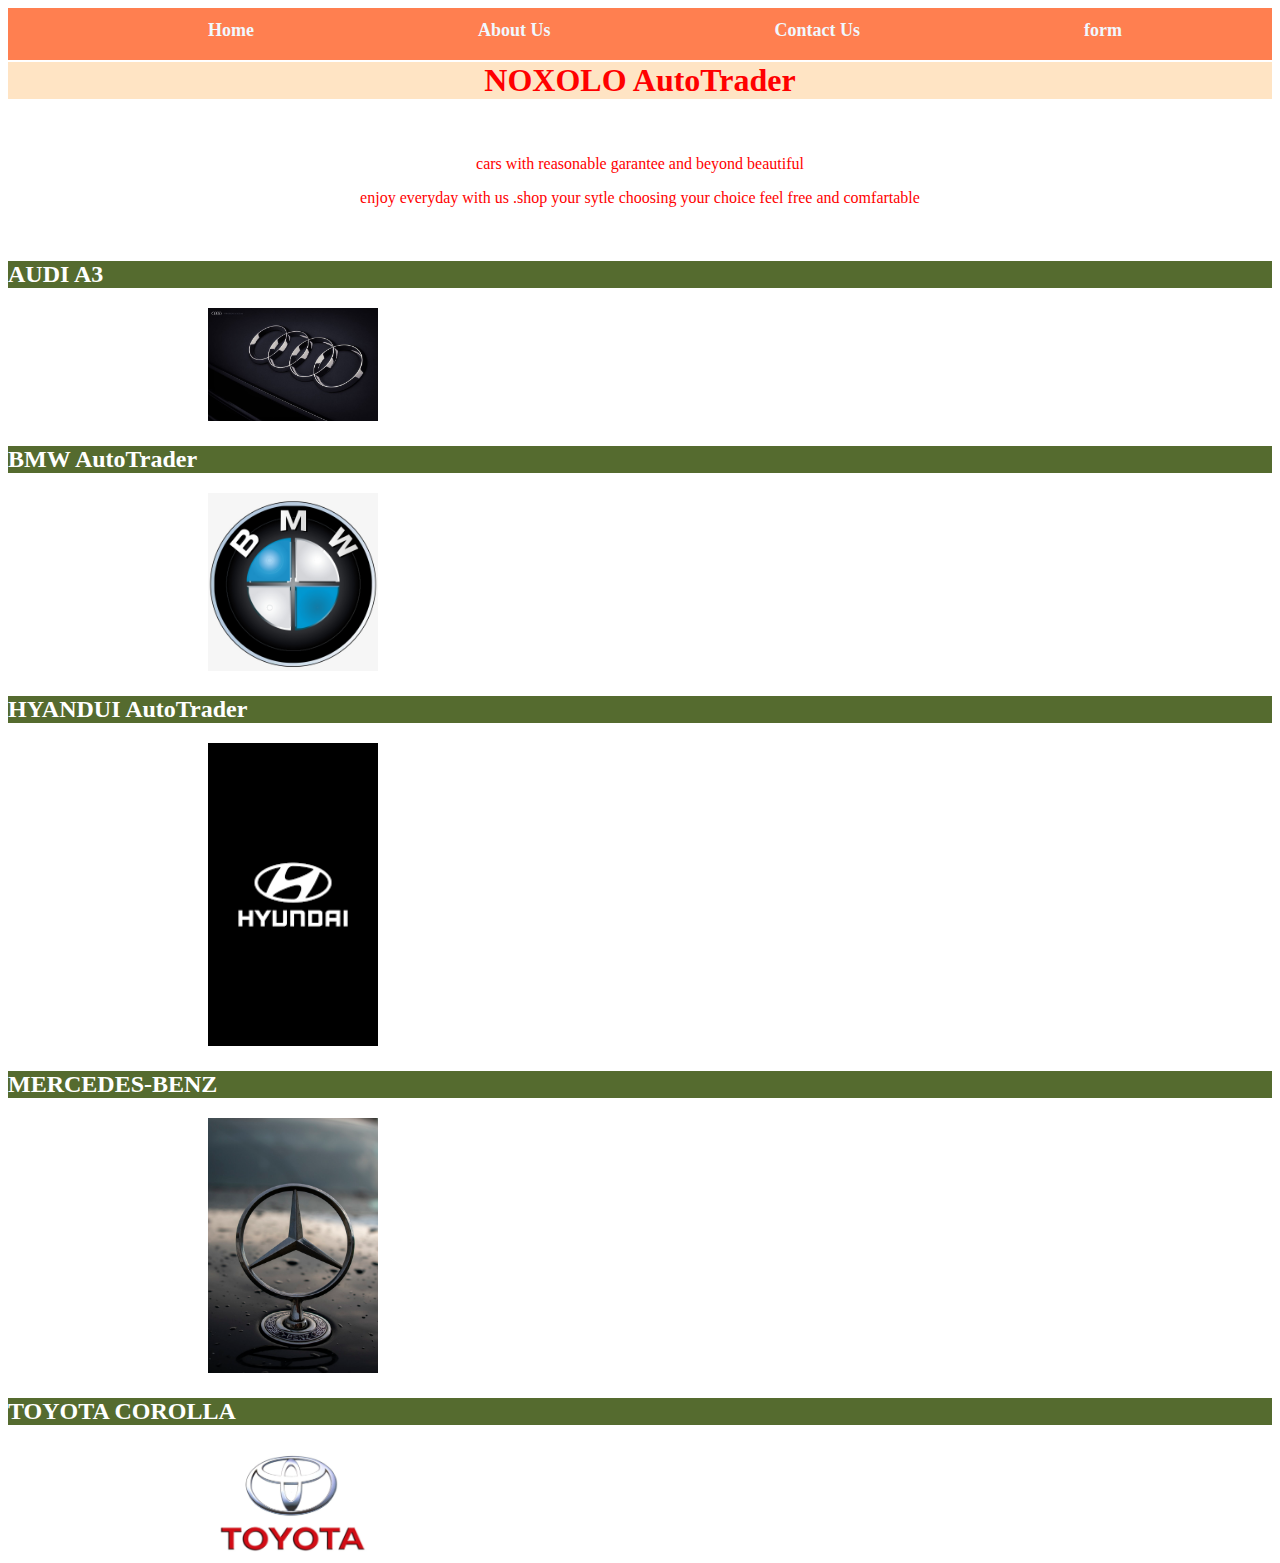
<file: index.html>
<html>
      <head>
            <link rel="stylesheet" href="style.css">
      </head>
      <body>
          
          <div id="menu">
             <a href="index.html">Home</a>
             <a href="about.html">About Us</a>
             <a href="contact.html">Contact Us</a>
              <a href="form.html">form</a>

          <div>

            <h1>NOXOLO AutoTrader</h1>
            <br>
            <p>cars with reasonable garantee and beyond beautiful</p>
            <p>enjoy everyday with us .shop your sytle choosing your choice feel free and comfartable</p>
            <br>
            <h2>AUDI A3</h2>
            <a href="audi.html"><img src="images/audi%20logo.jpg" width="170"/></a>
             <br>
             <h2>BMW AutoTrader</h2>
             <a href="bmw.html"><img src="images/bmw%20logo.png" width="170"/></a>
            <h2>HYANDUI AutoTrader</h2>
            <a href="hyandui.html"><img src="images/hyandui%20logo.png" width="170"/></a>
            <br>
            <h2>MERCEDES-BENZ</h2>
             <a href="mercedes.html"><img src="images/mercedes%20benzlogo.jfif" width="170"/></a>
             <br>
             <h2>TOYOTA COROLLA</h2>
             <a href="toyota.html"><img src="images/toyota%20logo.jpg" width="170"/></a>

                


        </div>

      </body>

</html>
</file>
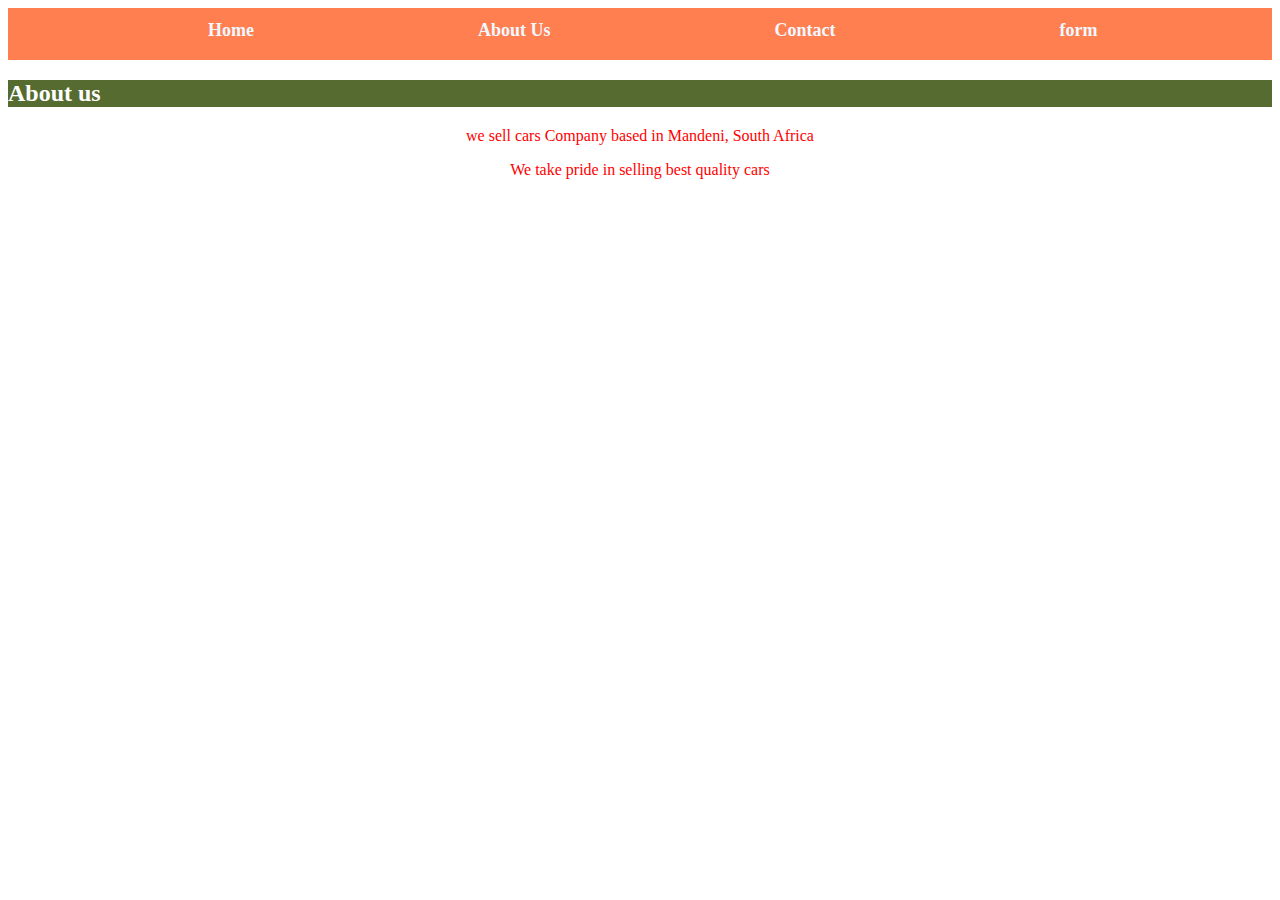
<file: about.html>
<html>

      <head>

            <link rel="stylesheet" href="style.css">

      </head>

      <body>

        <div id="menu">

            <a href="index.html">Home</a>

            <a href="about.html">About Us</a>

            <a href="contact.html">Contact</a>

            <a href="form.html">form</a>
          </div>


          <h2>About us</h2>

     <P>we sell cars Company based in Mandeni, South Africa</P>

     <p>We take pride in selling best quality cars</p> 

      </body>

</html>
</file>
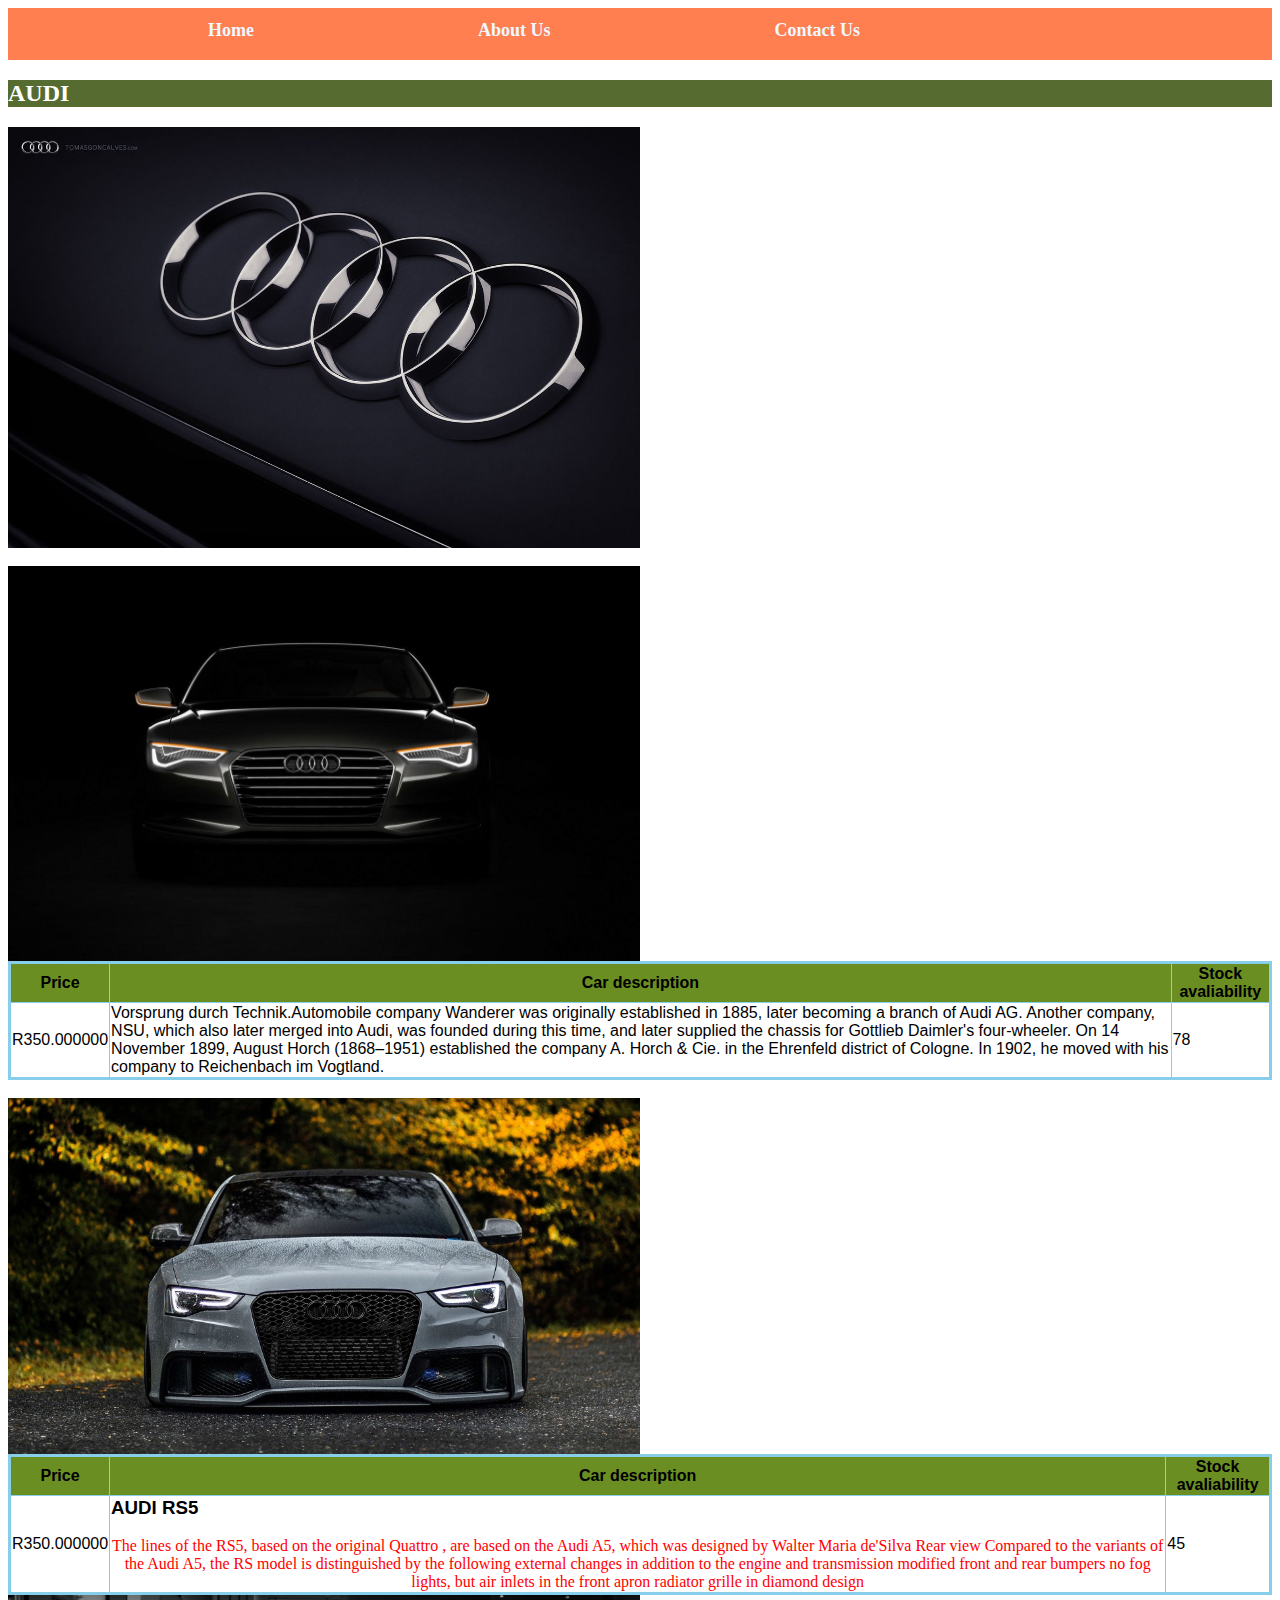
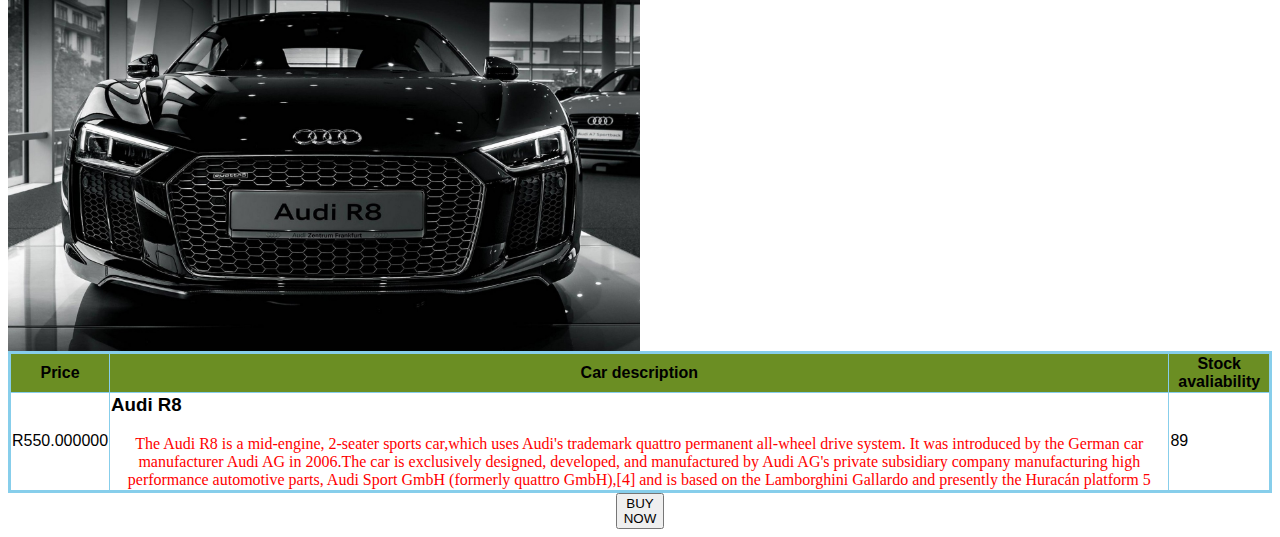
<file: audi.html>
<html>
      <head> 
           <link rel="stylesheet" href="style.css"> 
       </head>
 
       <body>
          <div id="menu">
              <a href="index.html">Home</a>
              <a href="about.html">About Us</a>
              <a href="contact.html">Contact Us</a>
          </div> 
           
          <h2>AUDI </h2>
          <div class="gallery"> 
              <img src="images/audi%20logo.jpg">
        
          </div> 
          
           
   <br>
          
                  <div class="gallery"> 
              <img src="images/audi%20cover.jpg">
              
                      <br>
                       <table border="1">
                  <tr>
                      <th>Price</th>
                      <th>Car description</th>
                      <th>Stock avaliability</th>
                   </tr>

                   <tr>
                       <td>R350.000000</td>
                       <td>Vorsprung durch Technik.Automobile company Wanderer was originally established in 1885, later becoming a branch of Audi AG. Another company, NSU, which also later merged into Audi, was founded during this time, and later supplied the chassis for Gottlieb Daimler's four-wheeler.

On 14 November 1899, August Horch (1868–1951) established the company A. Horch & Cie. in the Ehrenfeld district of Cologne. In 1902, he moved with his company to Reichenbach im Vogtland.</td>
                       <td>78</td>
                    </tr>
                    
             </table>    
          </div> 
          
         
    
 
          <br/>
        
                 <div class="gallery"> 
              <img src="images/AUDI%20RS5.jpg">
                     
                     <br>
                     
                      <table border="1">
                  <tr>
                      <th>Price</th>
                      <th>Car description</th>
                      <th>Stock avaliability</th>
                   </tr>

                   <tr>
                       <td>R350.000000</td>
                       <td> <h3>AUDI RS5</h3> 
          <p>The lines of the RS5, based on the original Quattro , are based on the Audi A5, which was designed by Walter Maria de'Silva Rear view Compared to the variants of the Audi A5, the RS model is distinguished by the following external changes in addition to the engine and transmission modified front and rear bumpers no fog lights, but air inlets in the front apron radiator grille in diamond design</p> 
           </td>
                       <td>45</td>
                    </tr>
                    
             </table>    
             
          </div> 
         
         
           
                  <div class="gallery"> 
              <img src="images/audi-r8-v10-plus-mythos-black1.jpg">
             
          </div> 
           
           
                      <table border="1">
                  <tr>
                      <th>Price</th>
                      <th>Car description</th>
                      <th>Stock avaliability</th>
                   </tr>

                   <tr>
                       <td>R550.000000</td>
                       <td><h3>Audi R8</h3> 
          <p>The Audi R8 is a mid-engine, 2-seater sports car,which uses Audi's trademark quattro permanent all-wheel drive system. It was introduced by the German car manufacturer Audi AG in 2006.The car is exclusively designed, developed, and manufactured by Audi AG's private subsidiary company manufacturing high performance automotive parts, Audi Sport GmbH (formerly quattro GmbH),[4] and is based on the Lamborghini Gallardo and presently the Huracán platform 5</p>  
           </td>
                       <td>89</td>
                    </tr>
                    
             </table>    
          
           
          
           
           <a href="tk.html"> <center><button type="button" >BUY <br>NOW<br></button></a></center>
    </image>
  
      </body>
</html>
</file>
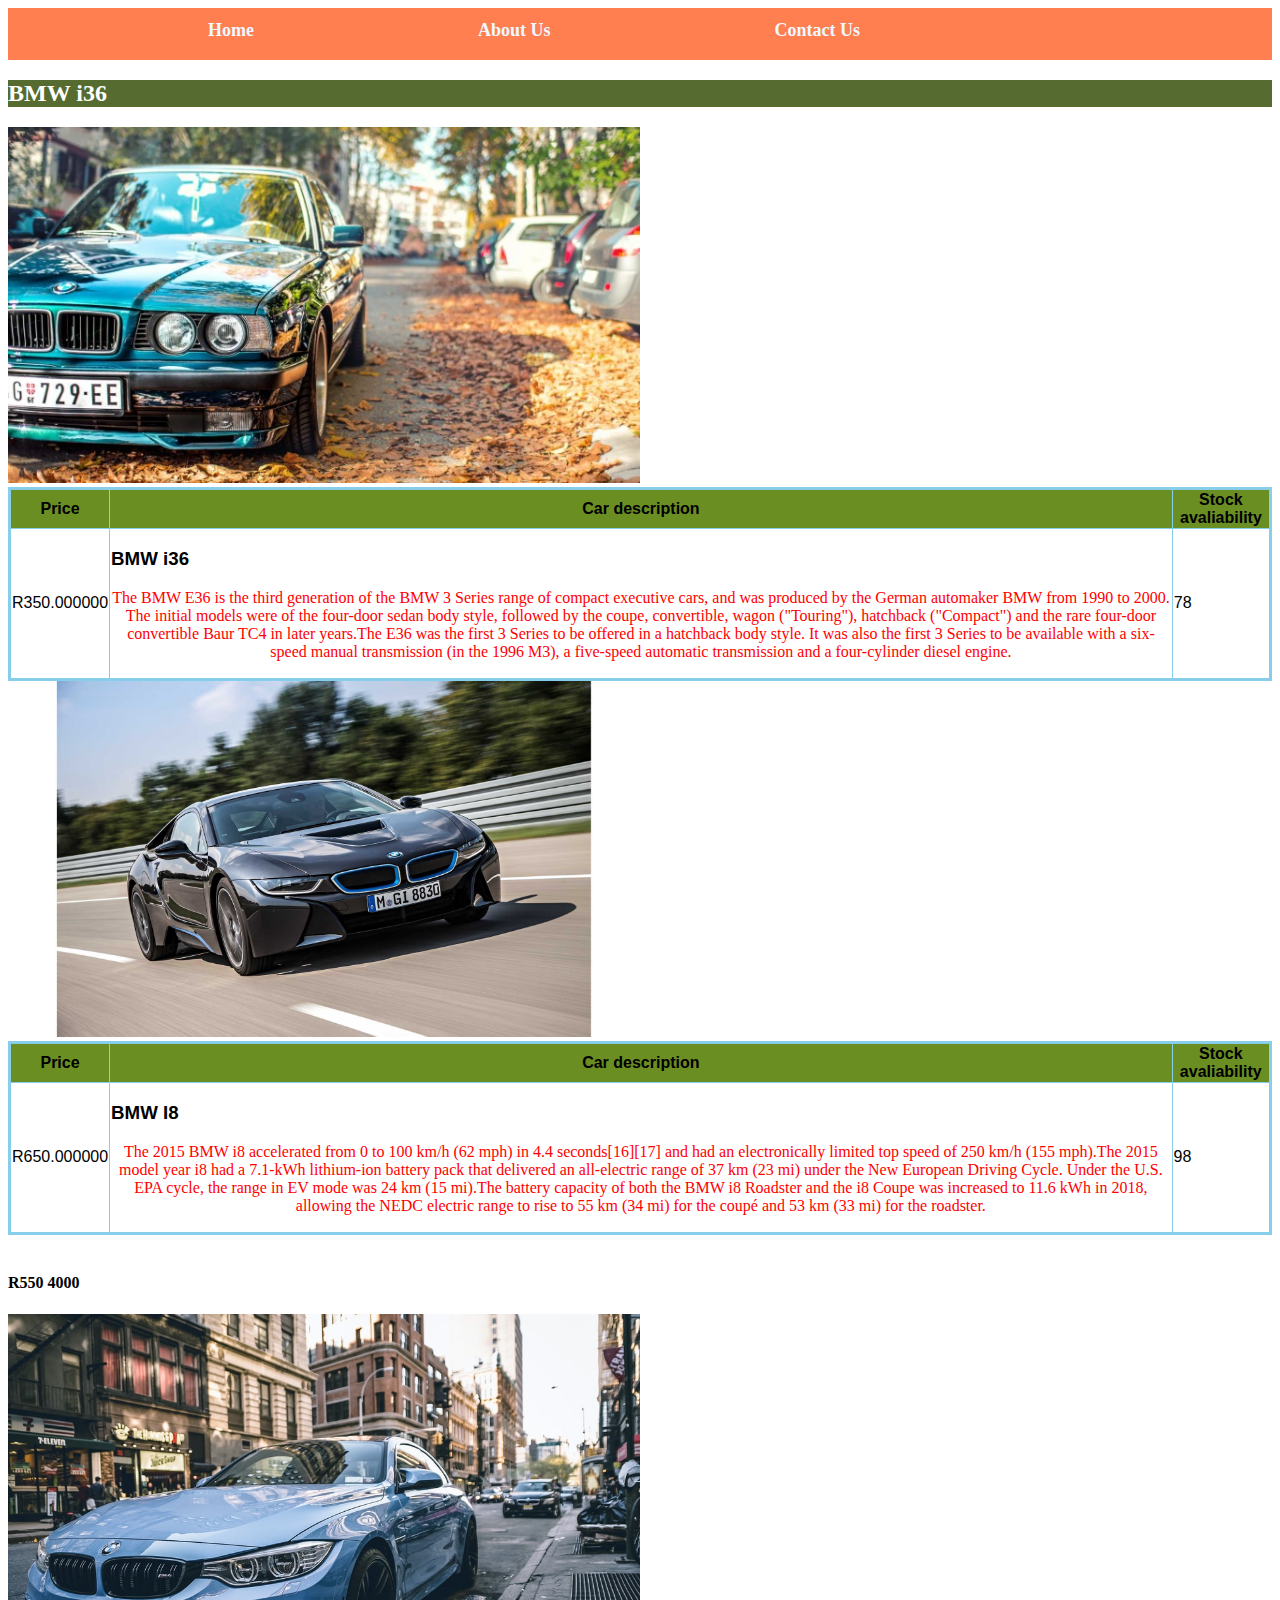
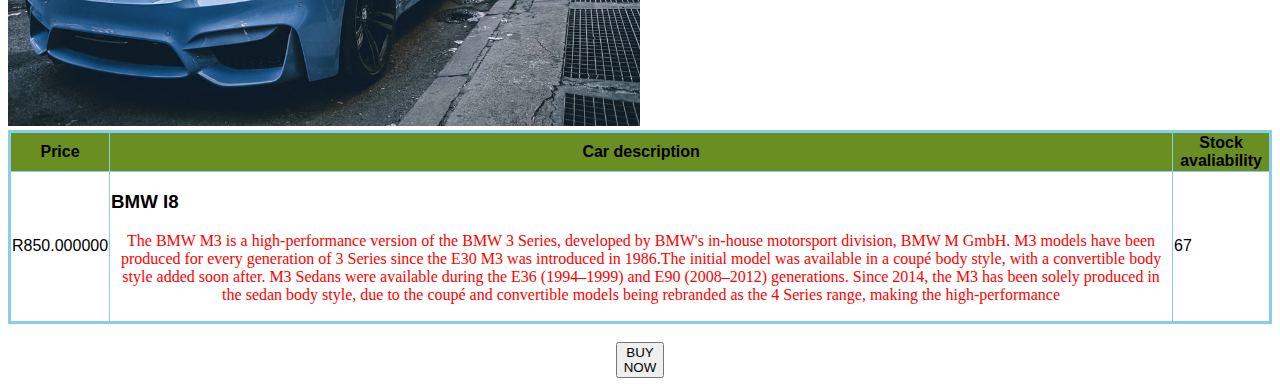
<file: bmw.html>
<!DOCTYPE html>
<html>
      <head> 
           <link rel="stylesheet" href="style.css"> 
       </head>
 
       <body>
          <div id="menu">
              <a href="index.html">Home</a>
              <a href="about.html">About Us</a>
              <a href="contact.html">Contact Us</a>
          </div> 
           
          <h2>BMW i36</h2>
          <div class="gallery"> 
              <img src="images/bmw%20e36%20cover.jpg">
             
          </div> 
           
           
            <table border="1">
                  <tr>
                      <th>Price</th>
                      <th>Car description</th>
                      <th>Stock avaliability</th>
                   </tr>

                   <tr>
                       <td>R350.000000</td>
                       <td> <h3>BMW i36</h3> 
          <p>The BMW E36 is the third generation of the BMW 3 Series range of compact executive cars, and was produced by the German automaker BMW from 1990 to 2000. The initial models were of the four-door sedan body style, followed by the coupe, convertible, wagon ("Touring"), hatchback ("Compact") and the rare four-door convertible Baur TC4 in later years.The E36 was the first 3 Series to be offered in a hatchback body style. It was also the first 3 Series to be available with a six-speed manual transmission (in the 1996 M3), a five-speed automatic transmission and a four-cylinder diesel engine. </p></td>
                       <td>78</td>
                    </tr>
                    
             </table>    
         
           
                  <div class="gallery"> 
              <img src="images/BMW%20I8.jpg">
             
          </div> 
           
             <table border="1">
                  <tr>
                      <th>Price</th>
                      <th>Car description</th>
                      <th>Stock avaliability</th>
                   </tr>

                   <tr>
                       <td>R650.000000</td>
                       <td><h3>BMW I8</h3> 
          <p>The 2015 BMW i8 accelerated from 0 to 100 km/h (62 mph) in 4.4 seconds[16][17] and had an electronically limited top speed of 250 km/h (155 mph).The 2015 model year i8 had a 7.1-kWh lithium-ion battery pack that delivered an all-electric range of 37 km (23 mi) under the New European Driving Cycle. Under the U.S. EPA cycle, the range in EV mode was 24 km (15 mi).The battery capacity of both the BMW i8 Roadster and the i8 Coupe was increased to 11.6 kWh in 2018, allowing the NEDC electric range to rise to 55 km (34 mi) for the coupé and 53 km (33 mi) for the roadster.</p> </td>
                       <td>98</td>
                    </tr>
                    
             </table> 
           
           
           <br/>
 
          <h4>R550 4000</h4>
            
                 <div class="gallery"> 
              <img src="images/BMW%20M3%20COVER.jfif">
             
          </div> 
           
             <table border="1">
                  <tr>
                      <th>Price</th>
                      <th>Car description</th>
                      <th>Stock avaliability</th>
                   </tr>

                   <tr>
                       <td>R850.000000</td>
                       <td><h3>BMW I8</h3> 
          <p>The BMW M3 is a high-performance version of the BMW 3 Series, developed by BMW's in-house motorsport division, BMW M GmbH. M3 models have been produced for every generation of 3 Series since the E30 M3 was introduced in 1986.The initial model was available in a coupé body style, with a convertible body style added soon after. M3 Sedans were available during the E36 (1994–1999) and E90 (2008–2012) generations. Since 2014, the M3 has been solely produced in the sedan body style, due to the coupé and convertible models being rebranded as the 4 Series range, making the high-performance</p> 
         </td>
                       <td>67</td>
                    </tr>
                    
             </table> 
         
 
          <br/>
          
           
           <a href="tk.html"> <center><button type="button" >BUY <br>NOW<br></button></a></center>
    </image>
           
            
  
      </body>
</html>
</file>
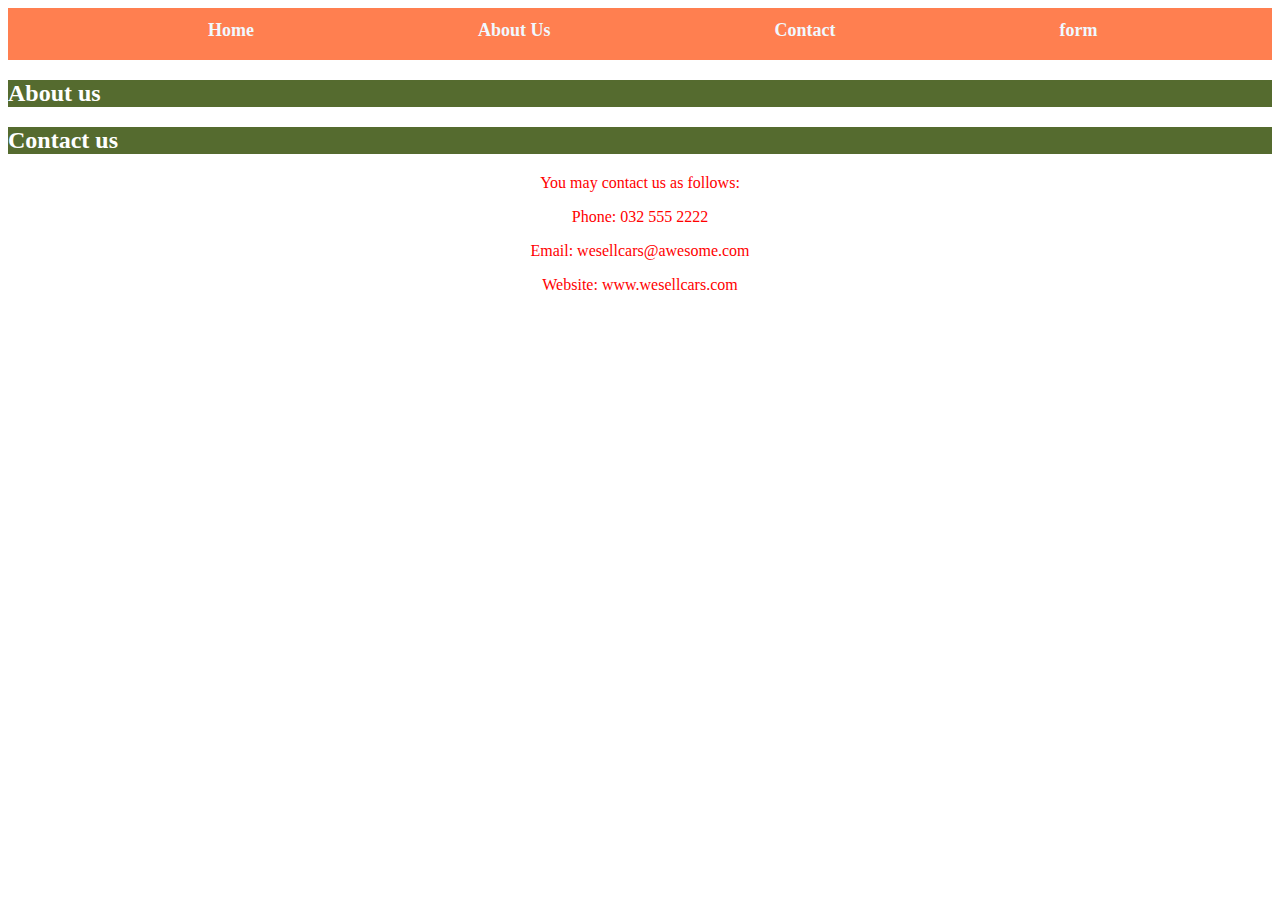
<file: contact.html>
<html>
      <head>

            <link rel="stylesheet" href="style.css">

      </head>

      <body>

        <div id="menu">

            <a href="index.html">Home</a>

            <a href="about.html">About Us</a>

            <a href="contact.html">Contact</a>

            <a href="form.html">form</a>
          </div>

          <h2>About us</h2>

          <h2>Contact us</h2>

          <p>You may contact us as follows:</p>

          <p>Phone: 032 555 2222</p>

          <p>Email: wesellcars@awesome.com</p>

          <p>Website: www.wesellcars.com</p>

      </body>

</html>
</file>
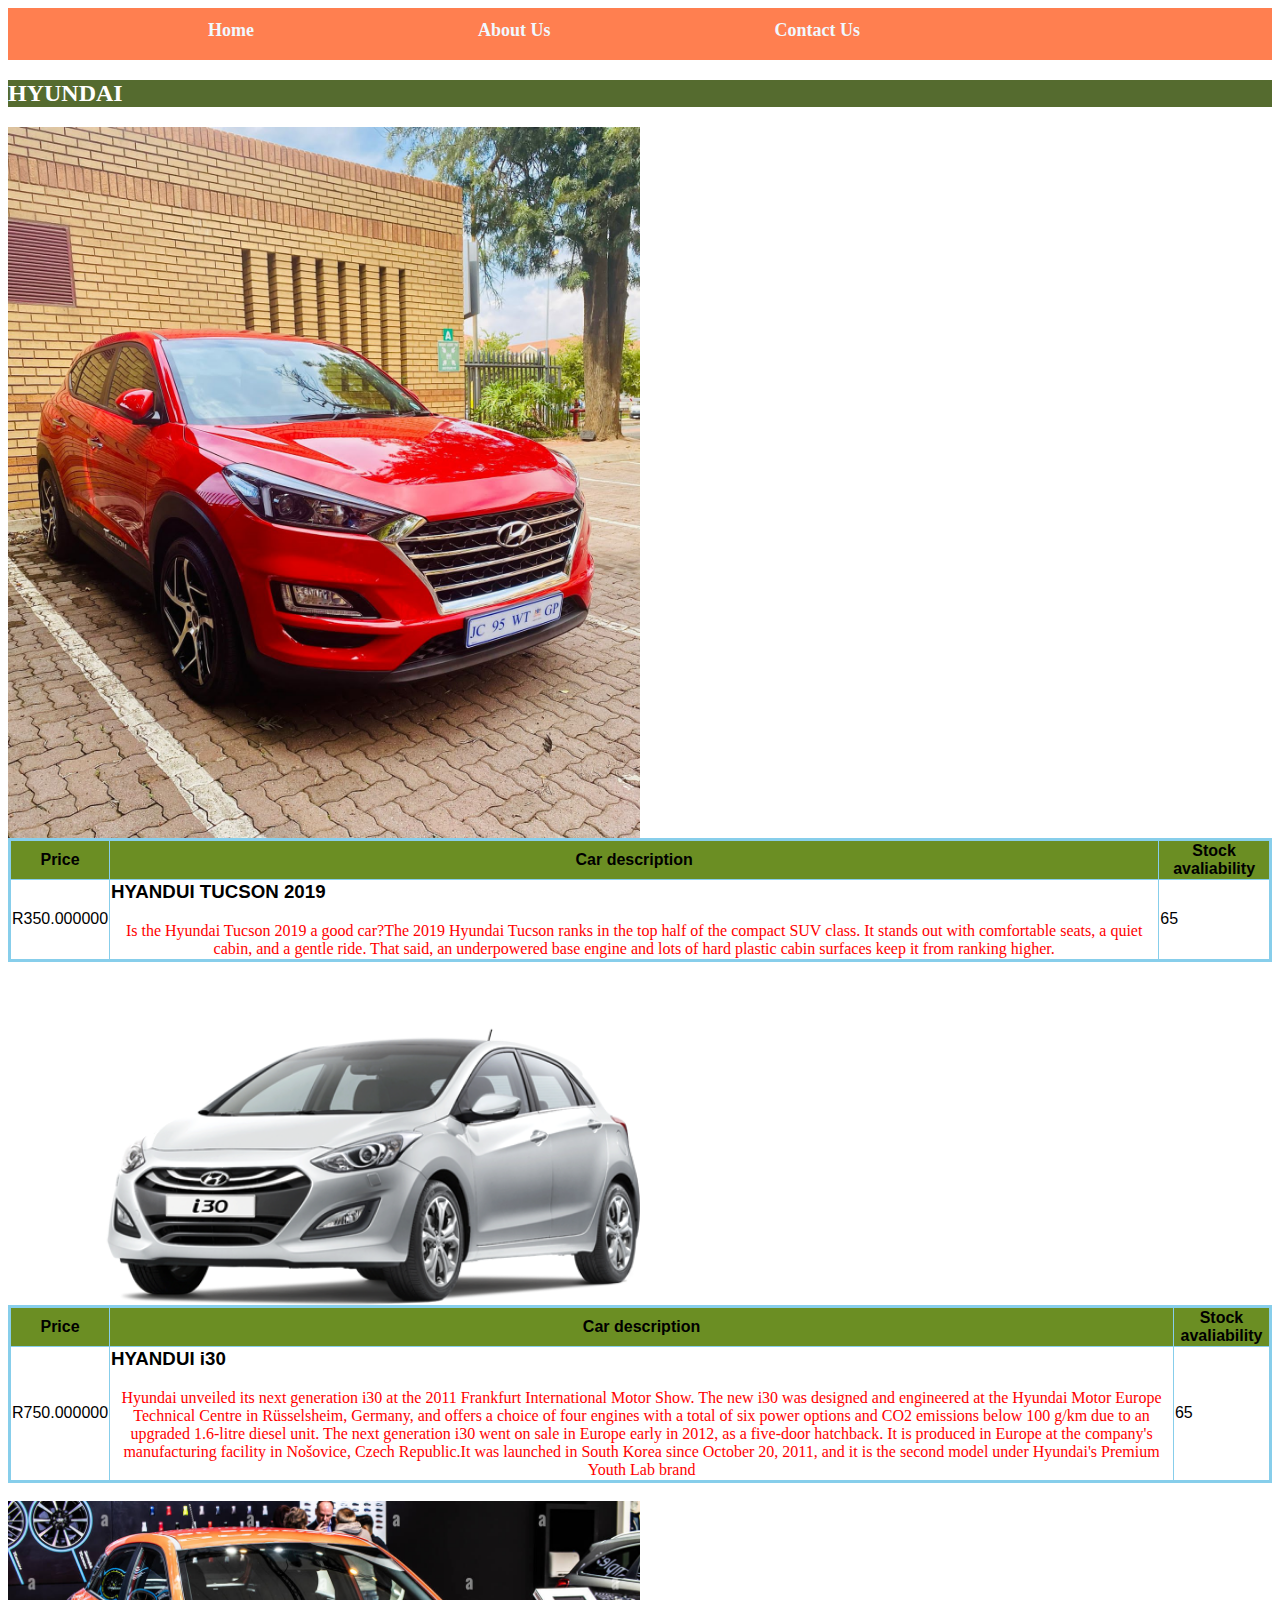
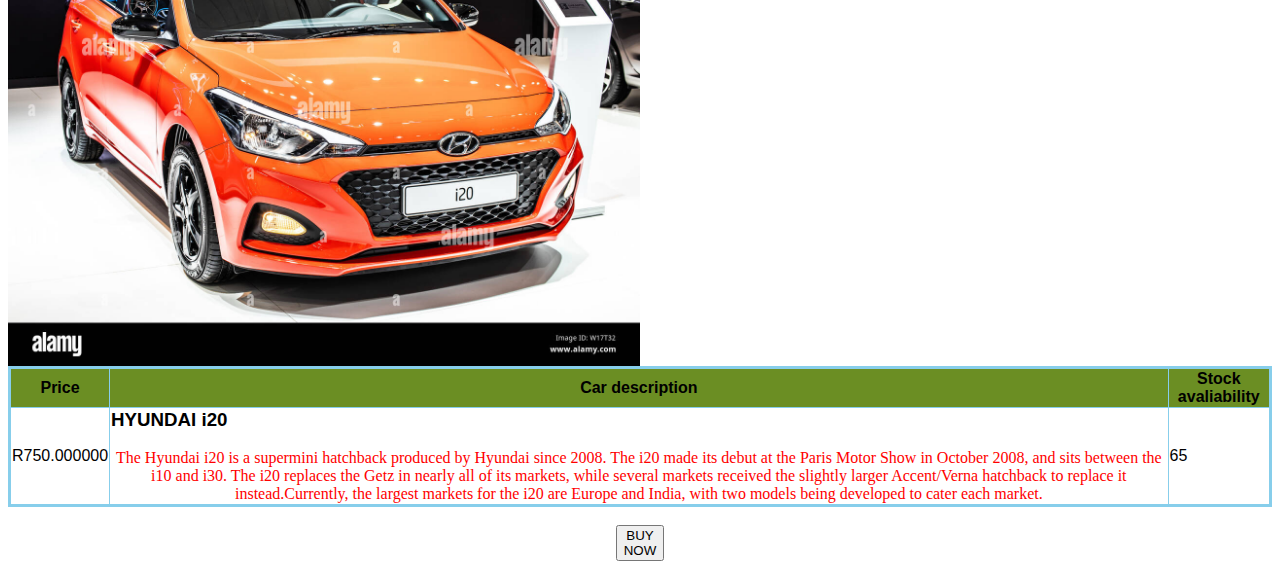
<file: hyandui.html>
<html>
      <head> 
           <link rel="stylesheet" href="style.css"> 
       </head>
 
       <body>
          <div id="menu">
              <a href="index.html">Home</a>
              <a href="about.html">About Us</a>
              <a href="contact.html">Contact Us</a>
          </div> 
           
          <h2>HYUNDAI</h2>
          <div class="gallery"> 
              <img src="images/46FC8AC1-6705-495A-A6D4-13CE07F60585.jpeg">
             
          </div> 
            <table border="1">
                  <tr>
                      <th>Price</th>
                      <th>Car description</th>
                      <th>Stock avaliability</th>
                   </tr>

                   <tr>
                       <td>R350.000000</td>
                       <td><h3>HYANDUI TUCSON 2019</h3> 
          <p> Is the Hyundai Tucson 2019 a good car?The 2019 Hyundai Tucson ranks in the top half of the compact SUV class. It stands out with comfortable seats, a quiet cabin, and a gentle ride. That said, an underpowered base engine and lots of hard plastic cabin surfaces keep it from ranking higher.
           </p>
           </td>
                       <td>65</td>
                    </tr>
                    
             </table> 
        
           
                  <div class="gallery"> 
              <img src="images/Hyundai-%20i30.png">
             
          </div> 
            <table border="1">
                  <tr>
                      <th>Price</th>
                      <th>Car description</th>
                      <th>Stock avaliability</th>
                   </tr>

                   <tr>
                       <td>R750.000000</td>
                       <td> <h3>HYANDUI i30</h3> 
          <p>Hyundai unveiled its next generation i30 at the 2011 Frankfurt International Motor Show. The new i30 was designed and engineered at the Hyundai Motor Europe Technical Centre in Rüsselsheim, Germany, and offers a choice of four engines with a total of six power options and CO2 emissions below 100 g/km due to an upgraded 1.6-litre diesel unit. The next generation i30 went on sale in Europe early in 2012, as a five-door hatchback. It is produced in Europe at the company's manufacturing facility in Nošovice, Czech Republic.It was launched in South Korea since October 20, 2011, and it is the second model under Hyundai's Premium Youth Lab brand</p></td>
                       <td>65</td>
                    </tr>
                    
             </table> 
          
    
            <br>
            
                 <div class="gallery"> 
              <img src="images/hyundai%20i%2020.jpg">
             
          </div> 
           
            <table border="1">
                  <tr>
                      <th>Price</th>
                      <th>Car description</th>
                      <th>Stock avaliability</th>
                   </tr>

                   <tr>
                       <td>R750.000000</td>
                       <td><h3>HYUNDAI i20</h3> 
          <p>The Hyundai i20 is a supermini hatchback produced by Hyundai since 2008. The i20 made its debut at the Paris Motor Show in October 2008, and sits between the i10 and i30. The i20 replaces the Getz in nearly all of its markets, while several markets received the slightly larger Accent/Verna hatchback to replace it instead.Currently, the largest markets for the i20 are Europe and India, with two models being developed to cater each market.</p> </td>
                       <td>65</td>
                    </tr>
                    
             </table> 
          
           
        
 
          <br/>
            
           
                 
     <a href="tk.html"> <center><button type="button" >BUY <br>NOW<br></button></a></center>
    </image>
        
  
      </body>
</html>
</file>
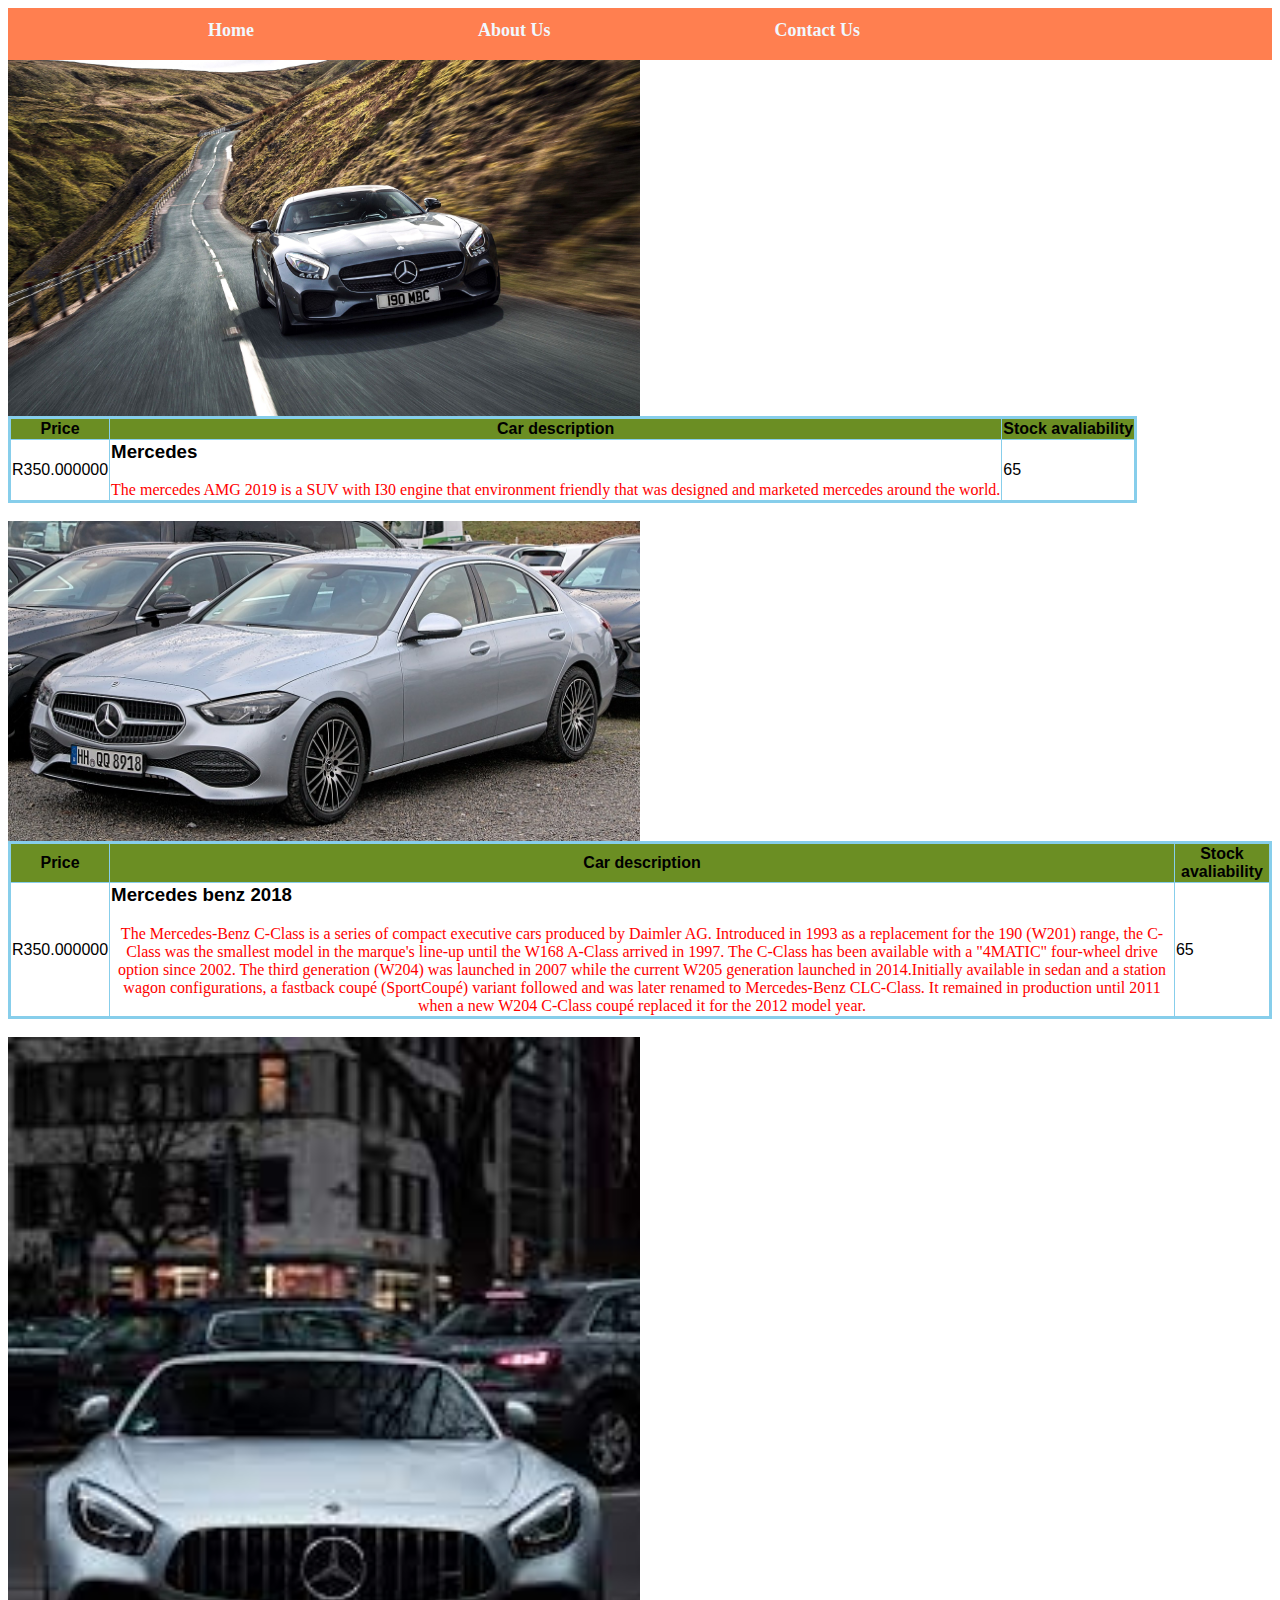
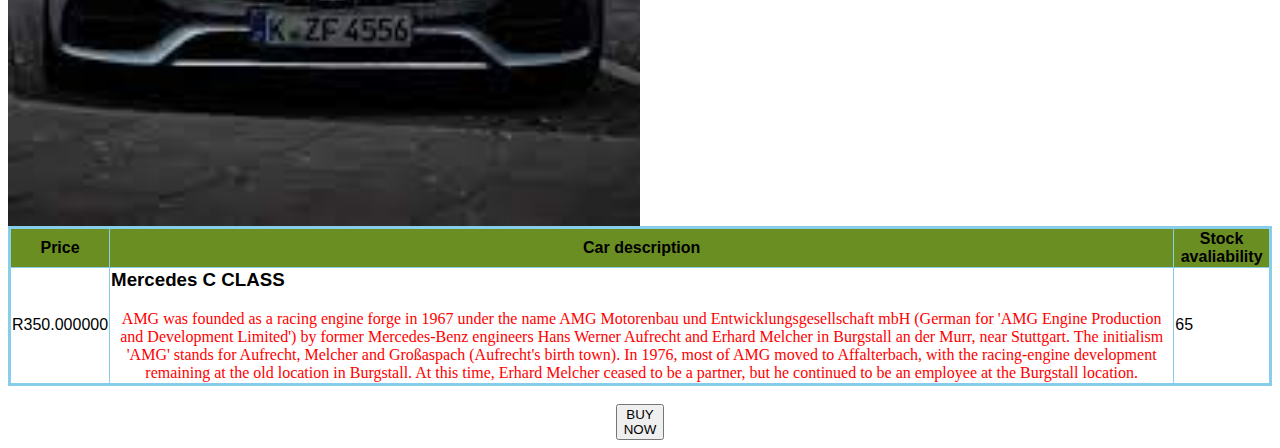
<file: mercedes.html>
<html>
      <head> 
           <link rel="stylesheet" href="style.css"> 
       </head>
 
       <body>
          <div id="menu">
           <a href="index.html">Home</a>
              <a href="about.html">About Us</a>
              <a href="contact.html">Contact Us</a>
          </div> 
           
          <h2mercedes AMG 2019</h2>
          <div class="gallery"> 
              <img src="images/mercedes%20amg%202019.jpg">
             
          </div> 
           
           <table border="1">
                  <tr>
                      <th>Price</th>
                      <th>Car description</th>
                      <th>Stock avaliability</th>
                   </tr>

                   <tr>
                       <td>R350.000000</td>
                       <td> <h3>Mercedes</h3> 
          <p>The mercedes AMG 2019 is a SUV with I30 engine that environment friendly that was designed and marketed mercedes around the world.</p>
           </td>
                       <td>65</td>
                    </tr>
                    
             </table> 
         
          
 
          <br/>
          
           
                  <div class="gallery"> 
              <img src="images/Mercedes-Benz_W206_IMG_5796.jpg">
             
          </div> 
           
                   
           <table border="1">
                  <tr>
                      <th>Price</th>
                      <th>Car description</th>
                      <th>Stock avaliability</th>
                   </tr>

                   <tr>
                       <td>R350.000000</td>
                       <td> <h3>Mercedes benz 2018</h3> 
          <p>The Mercedes-Benz C-Class is a series of compact executive cars produced by Daimler AG. Introduced in 1993 as a replacement for the 190 (W201) range, the C-Class was the smallest model in the marque's line-up until the W168 A-Class arrived in 1997. The C-Class has been available with a "4MATIC" four-wheel drive option since 2002. The third generation (W204) was launched in 2007 while the current W205 generation launched in 2014.Initially available in sedan and a station wagon configurations, a fastback coupé (SportCoupé) variant followed and was later renamed to Mercedes-Benz CLC-Class. It remained in production until 2011 when a new W204 C-Class coupé replaced it for the 2012 model year.</p>
    </td>
                       <td>65</td>
                    </tr>
                    
             </table>
         
 
          <br/>
         
            
                 <div class="gallery"> 
              <img src="images/mercedes%201.jfif">
             
          </div> 
                   
           <table border="1">
                  <tr>
                      <th>Price</th>
                      <th>Car description</th>
                      <th>Stock avaliability</th>
                   </tr>

                   <tr>
                       <td>R350.000000</td>
                       <td>  <h3>Mercedes C CLASS</h3> 
          <p>AMG was founded as a racing engine forge in 1967 under the name AMG Motorenbau und Entwicklungsgesellschaft mbH (German for 'AMG Engine Production and Development Limited') by former Mercedes-Benz engineers Hans Werner Aufrecht and Erhard Melcher in Burgstall an der Murr, near Stuttgart. The initialism 'AMG' stands for Aufrecht, Melcher and Großaspach (Aufrecht's birth town). In 1976, most of AMG moved to Affalterbach, with the racing-engine development remaining at the old location in Burgstall. At this time, Erhard Melcher ceased to be a partner, but he continued to be an employee at the Burgstall location.</p> </td>
                       <td>65</td>
                    </tr>
                    
             </table>
        
        
          <br/>
         
           
                
     <a href="tk.html"> <center><button type="button" >BUY <br>NOW<br></button></a></center>
    </image>
  
      </body>
</html>
</file>
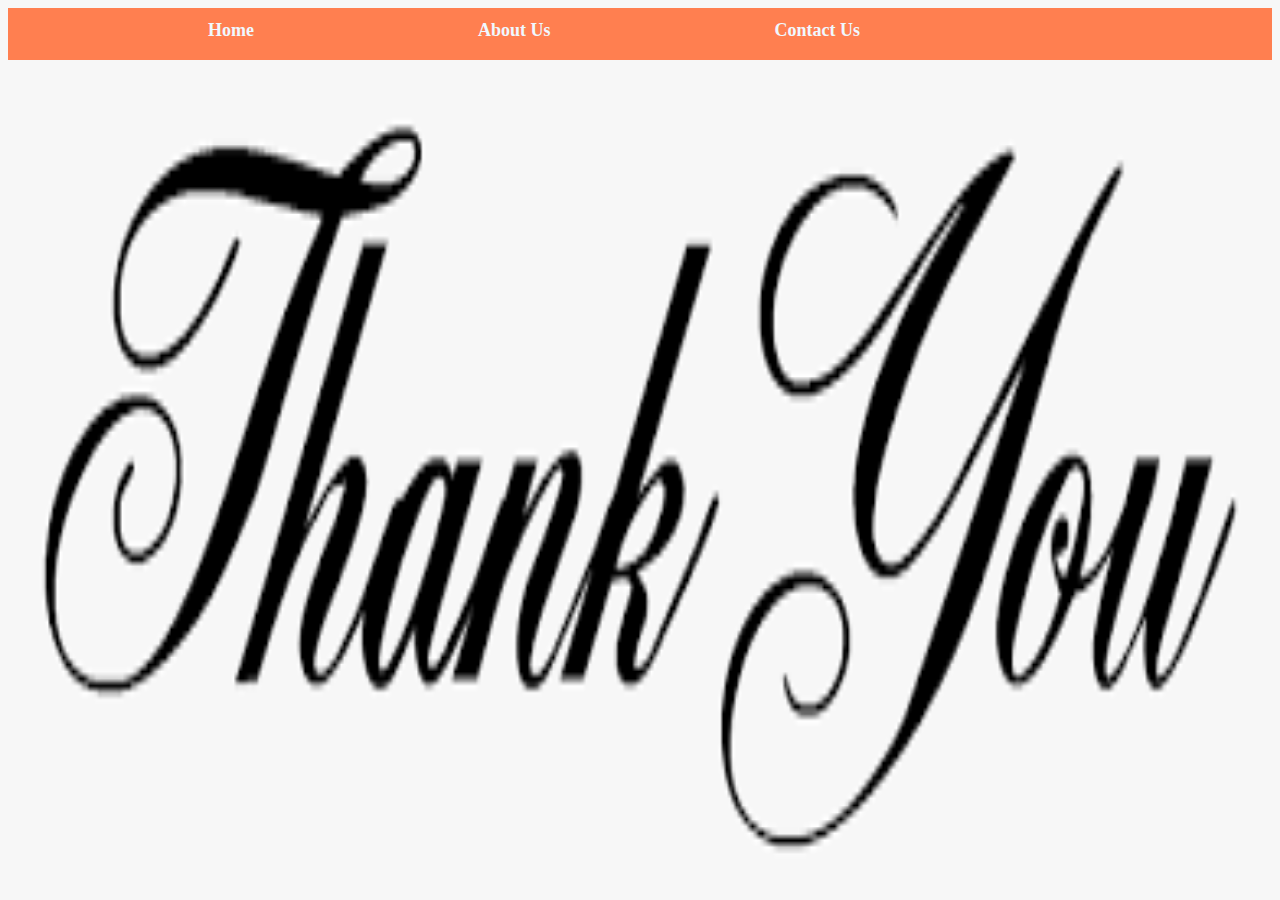
<file: tk.html>
<!DOCTYPE html>
<html>
<head>
<link rel="stylesheet" href="style.css">
<div id="menu">
        <a href="index.html">Home</a>
        <a href="about.html">About Us</a>
        <a href="contact.html">Contact Us</a>
    </div>
<style>
body {
background-image: url('images/thank%20you%20prof.png');
background-repeat: no-repeat;
background-size: 100% 100%;
background-attachment: fixed;
}
</style>
</head>
</html>
</file>
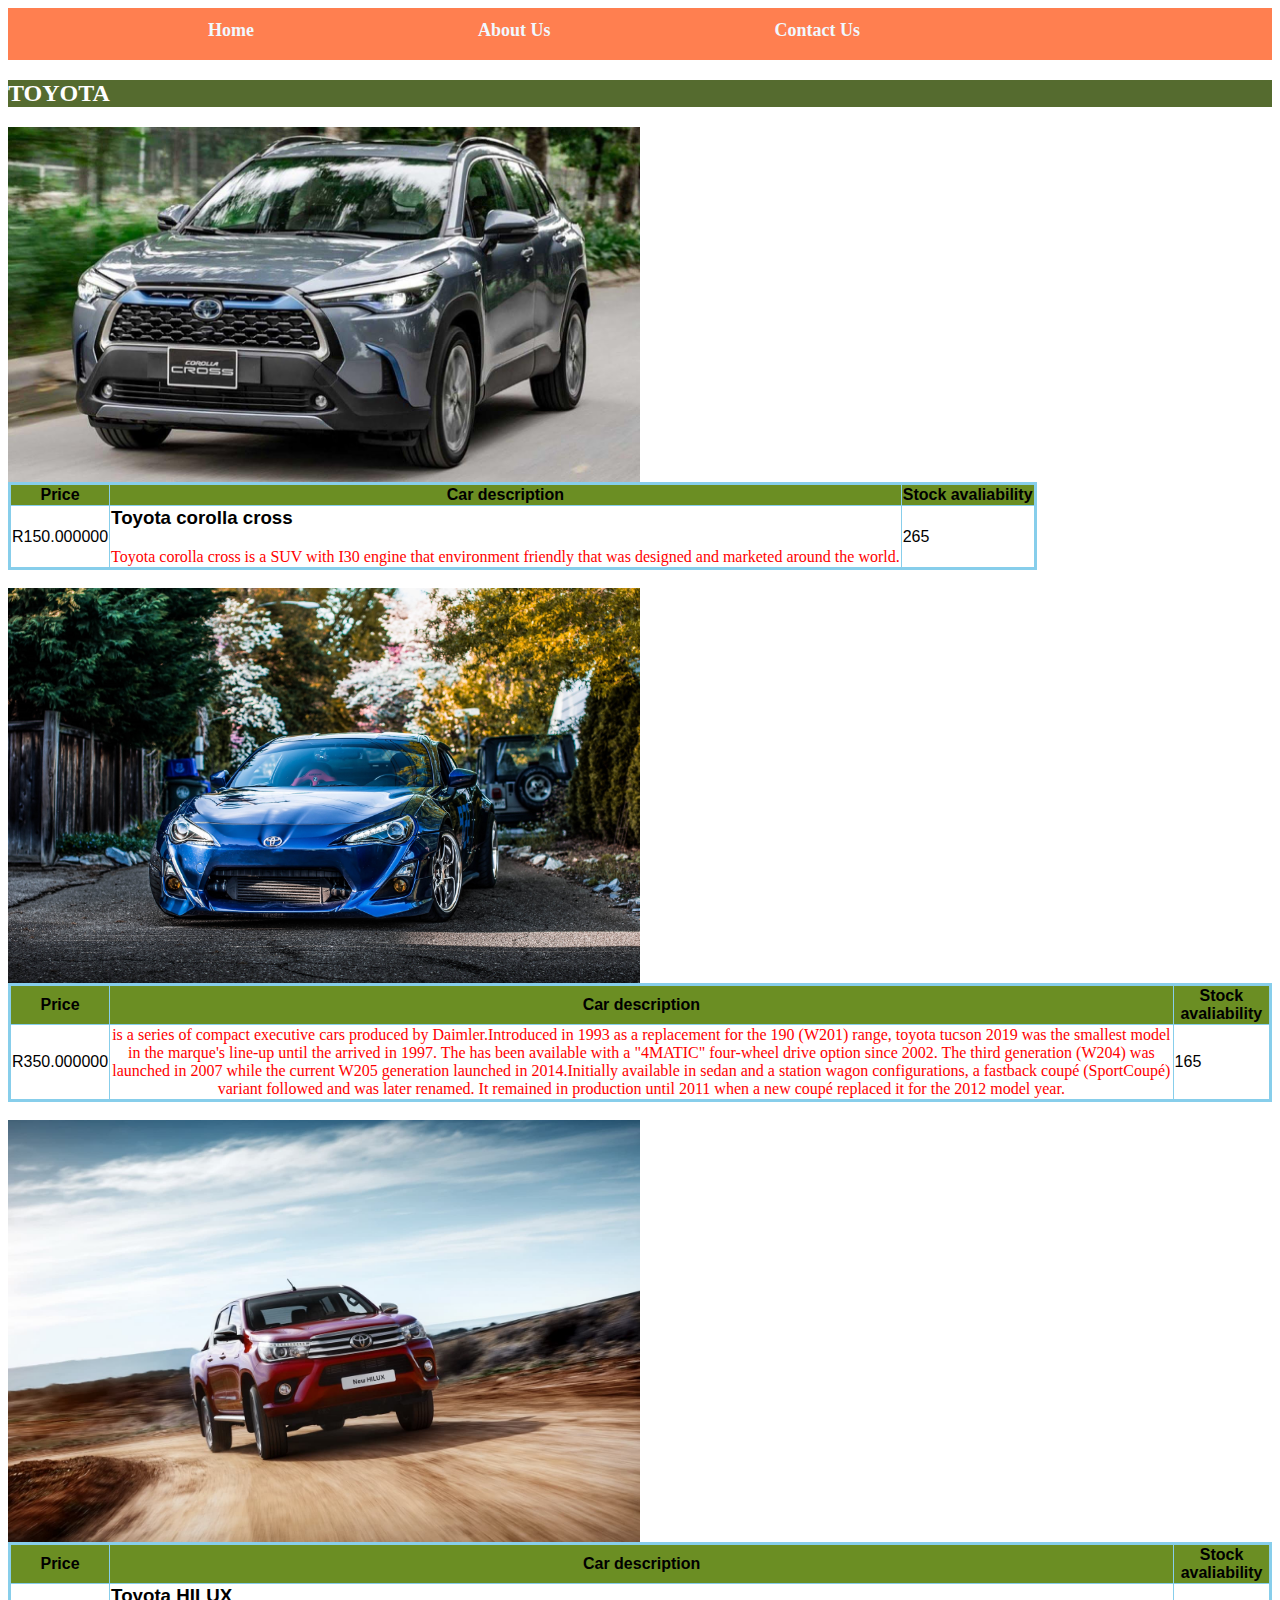
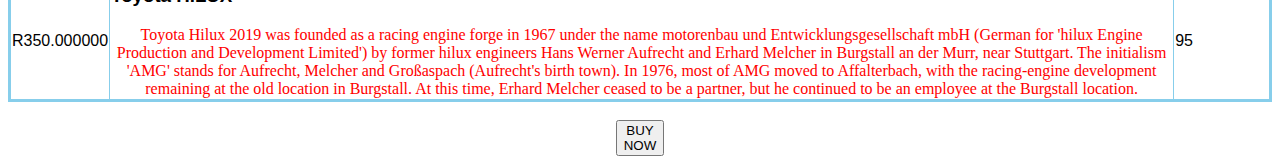
<file: toyota.html>
<html>
      <head> 
           <link rel="stylesheet" href="style.css"> 
       </head>
 
       <body>
          <div id="menu">
           <a href="index.html">Home</a>
              <a href="about.html">About Us</a>
              <a href="contact.html">Contact Us</a>
          </div> 
           
          <h2>TOYOTA</h2>
          <div class="gallery"> 
              <img src="images/toyota-corolla-cross-hybrid%202.jpg">
             
          </div> 
             <table border="1">
                  <tr>
                      <th>Price</th>
                      <th>Car description</th>
                      <th>Stock avaliability</th>
                   </tr>

                   <tr>
                       <td>R150.000000</td>
                       <td>
          <h3>Toyota corolla cross </h3> 
          <p> Toyota corolla cross is a SUV with I30 engine that environment friendly that was designed and marketed around the world.</p>
           </td>
                       <td>265</td>
                    </tr>
                    
             </table> 
         
          
 
          <br/>
         
           
                  <div class="gallery"> 
              <img src="images/TOYOTA%20I30%20SPORTAGE%202019.jpg">
             
          </div> 
           
            <table border="1">
                  <tr>
                      <th>Price</th>
                      <th>Car description</th>
                      <th>Stock avaliability</th>
                   </tr>

                   <tr>
                       <td>R350.000000</td>
                       <td> <h3></h3> 
          <p> is a series of compact executive cars produced by Daimler.Introduced in 1993 as a replacement for the 190 (W201) range, toyota tucson 2019 was the smallest model in the marque's line-up until the  arrived in 1997. The has been available with a "4MATIC" four-wheel drive option since 2002. The third generation (W204) was launched in 2007 while the current W205 generation launched in 2014.Initially available in sedan and a station wagon configurations, a fastback coupé (SportCoupé) variant followed and was later renamed. It remained in production until 2011 when a new coupé replaced it for the 2012 model year.</p>
    </td>
                       <td>165</td>
                    </tr>
                    
             </table> 
         
         
 
          <br/>
          
            
                 <div class="gallery"> 
              <img src="images/Toyota%20HILUX%202021.jpg">
             
          </div> 
           
            <table border="1">
                  <tr>
                      <th>Price</th>
                      <th>Car description</th>
                      <th>Stock avaliability</th>
                   </tr>

                   <tr>
                       <td>R350.000000</td>
                       <td>  <h3>Toyota HILUX</h3> 
          <p>Toyota Hilux 2019 was founded as a racing engine forge in 1967 under the name motorenbau und Entwicklungsgesellschaft mbH (German for 'hilux Engine Production and Development Limited') by former hilux engineers Hans Werner Aufrecht and Erhard Melcher in Burgstall an der Murr, near Stuttgart. The initialism 'AMG' stands for Aufrecht, Melcher and Großaspach (Aufrecht's birth town). In 1976, most of AMG moved to Affalterbach, with the racing-engine development remaining at the old location in Burgstall. At this time, Erhard Melcher ceased to be a partner, but he continued to be an employee at the Burgstall location.</p> </td>
                       <td>95</td>
                    </tr>
                    
             </table> 
         
        
           
          
 
          <br/>
          
                
     
        <a href="tk.html"> <center><button type="button" >BUY <br>NOW<br></button></a></center>
    </image>
  
  
      </body>
</html>
</file>
<file: style.css>
.gallery img{

    width: 50%;

}



#menu{

    width:100%;

      height:40px;

      background-color: sandybrown;

      padding-top: 12px;

}



#menu a{

    color: #ffffff;

    font-family: Helvetica, sans-serif;

    font-size: 18px;

    text-decoration: none;

    font-weight: 800;

    padding-left: 20px;
    
}

#menu a{
    color:aliceblue;
    font-family: Century Gothic;
    font-size: 18px;
    text-decoration: none;
    font-weight: 800;
    padding-left: 200px;
    padding-right: 20px;

    
}

#menu{
    width: 100%
    height: 40px;
    background-color: coral;
    padding-top: 12px
}

h1{
    color: red;
    text-align: center;
    font-family: Century Gothic;
    background-color: bisque;
}

p{
    font-family: Century Gothic;
    text-align: center;
    color: red;
}

h2{
    color: white;
    background-color: darkolivegreen;
}

table{
     font-family : Helvetica, fantasy;
     border-collapse: collapse;
     border-width   : 3px;
     border-style   : solid;
     border-color   : skyblue;
}

th {
     font-weight: 750;
    background-color: olivedrab;
    color           : black;
}
</file>
